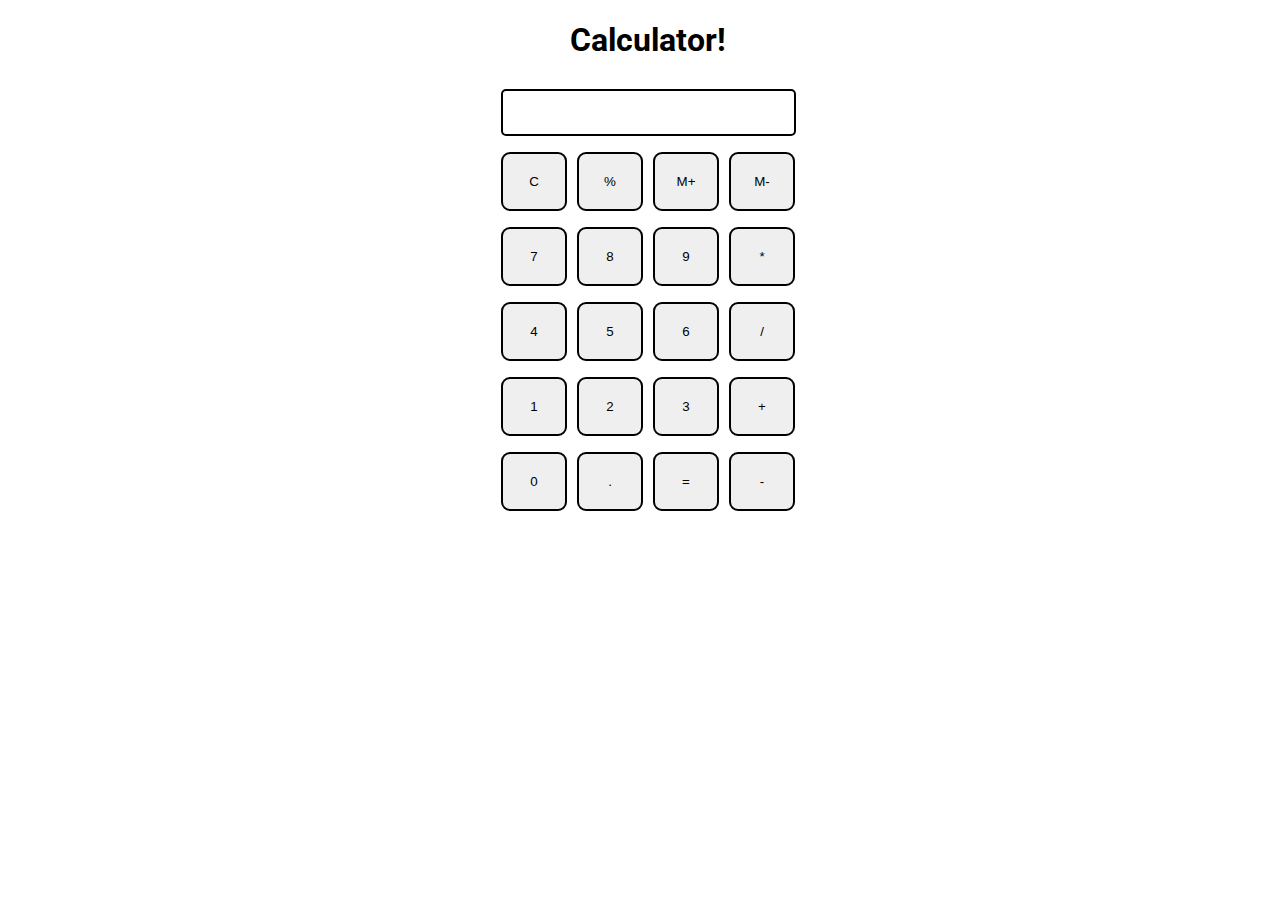
<file: calculator/index.html>
<!DOCTYPE html>
<html>

<head>
  <meta charset="utf-8">
  <meta name="viewport" content="width=device-width">
  <title>Calculate me! - A calculator made by lahari</title>
  <link href="style.css" rel="stylesheet" type="text/css" />
  <link href="utils.css" rel="stylesheet" type="text/css" />
</head>

<body>
  <h1 class="text-center">Calculator!</h1>
  <div class="container flex flex-col items-center mx-auto m-w-20">
    <div class="row">
      <input class="input" type="text"/>
    </div>
    <div class="row">
      <button class="button">C</button>
      <button class="button">%</button>
      <button class="button">M+</button>
      <button class="button">M-</button>
    </div>
    <div class="row">
      <button class="button">7</button>
      <button class="button">8</button>
      <button class="button">9</button>
      <button class="button">*</button>
    </div>
    <div class="row">
      <button class="button">4</button>
      <button class="button">5</button>
      <button class="button">6</button>
      <button class="button">/</button>
    </div>
    <div class="row">
      <button class="button">1</button>
      <button class="button">2</button>
      <button class="button">3</button>
      <button class="button">+</button>
    </div>
    <div class="row">
      <button class="button">0</button>
      <button class="button">.</button>
      <button class="button">=</button>
      <button class="button">-</button>
    </div>
  </div>
  <script src="script.js"></script>
</body>

</html>
</file>
<file: calculator/style.css>
@import url('https://fonts.googleapis.com/css2?family=Roboto:wght@300&family=Ubuntu:wght@300&display=swap');
html, body {
  height: 100%;
  width: 100%;
  font-family: 'Roboto', sans-serif; 
}

.button{
  width: 66px;
  padding: 20px;
  margin: 0 3px;
  border: 2px solid black;
  border-radius: 9px;
  cursor: pointer;
}

.row{
  margin: 8px 0;
}
.row input{
  width: 291px;
  font-size: 20px;
    margin: 0;
    padding: 10px 0px;
    border: 2px solid black;
    border-radius: 5px;
}
</file>
<file: calculator/utils.css>
.text-center{
  text-align: center;
}

.bg-red{
  background: red;
}

.mx-auto{
  margin: auto;
}

.flex{
  display:flex;
} 
.flex-col{
  flex-direction: column;
}

.items-center{
  align-items: center;
}
</file>
